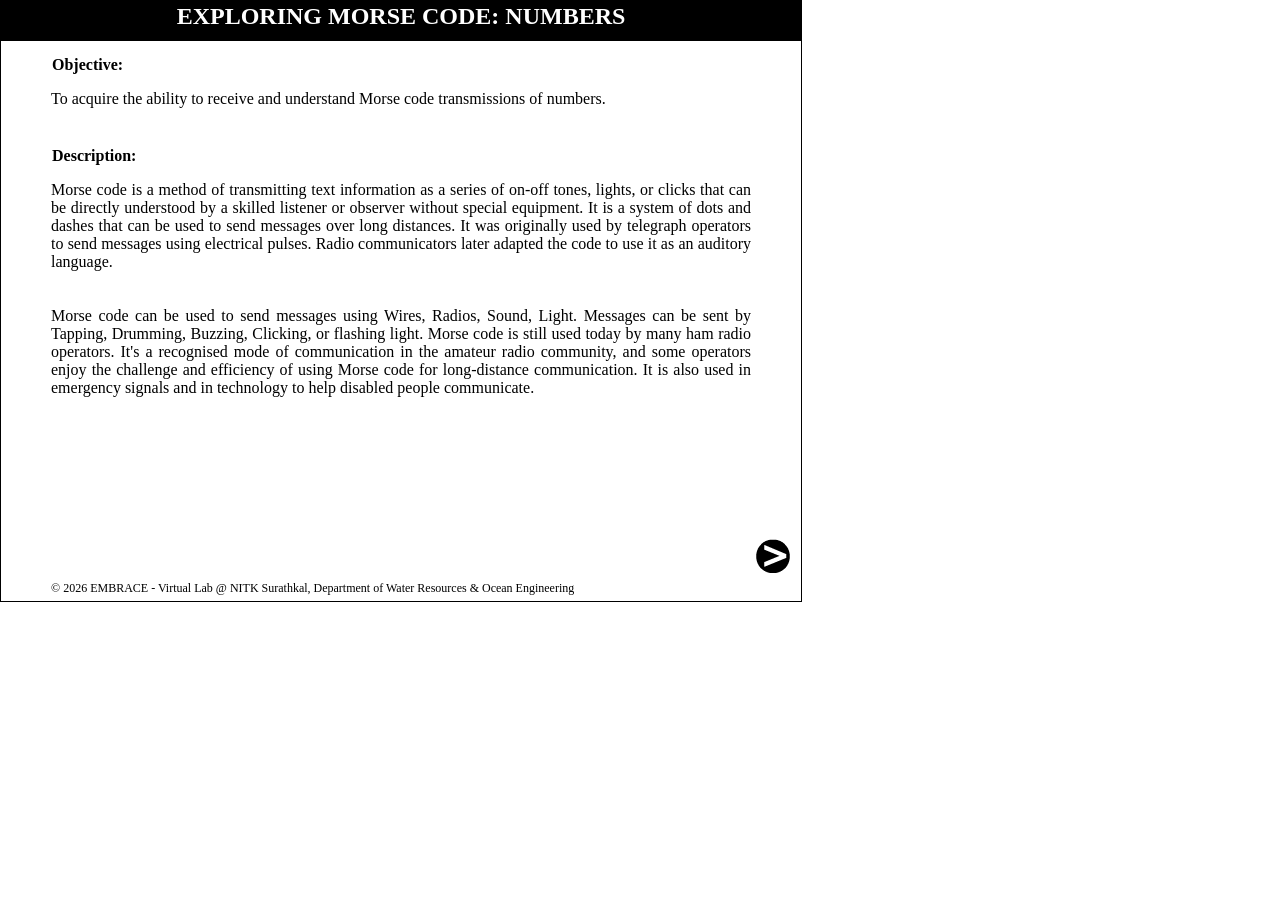
<file: index.html>
<!DOCTYPE html>
<html>
  <head>
    <meta charset="UTF-8" />
    <title>Morse code</title>
    <link
      href="https://fonts.googleapis.com/icon?family=Material+Icons"
      rel="stylesheet"
    />
    <link
      rel="stylesheet"
      href="https://cdnjs.cloudflare.com/ajax/libs/font-awesome/4.7.0/css/font-awesome.min.css"
    />
    <link rel="stylesheet" href="css/style.css" />

    <style>
      .popup
      {
      	border-radius:5px;
      	background-color:black;
      	color:white;
      	padding:5px;
      }

      .tooltip {
        position: relative;
        display: inline-block;
        border-bottom: 1px dotted black;
      }

      .tooltip .tooltiptext {
        left:102px;
        visibility: hidden;
        width: 550px;
        background-color: black;
        color: #fff;
        border-radius: 6px;
        padding: 10px 10px 10px 10px;

        /* Position the tooltip */
        position: absolute;
        z-index: 100;
        <!-- text-align:center; -->
      }

      .tooltip:hover .tooltiptext {
        visibility: visible;
      }
      /*mathstyle.css*/
      span.frac {
      display: inline-block;
      text-align: center;
      vertical-align: middle;
      }
      span.frac > sup, span.frac > sub {
      display: block;
      font: inherit;
      padding: 0 0.3em;
      }
      span.frac > sup {border-bottom: 0.08em solid;}
      span.frac > span {display: none;}


      #simscreen
      {
      	position: relative;
      	left:0px;
      	top:0px;
      	height: 600px;
      	width:800px;
      	border:solid 1px;
      }

      #title{
      	position:relative;
      	left: 0px;
      	top: 0px;
      	height:40px;
      	font-size: 24px;
      	text-align:center;
      	background-color: black;
      	font-family: verdana;
      	color: White;
      	text-transform: uppercase;
      } #output {
                  font-size: 24px;
              }


      #title h3
      {
          font-size: 24px;
      	padding-top:2px;
      	margin:0px;
      }

      .simsubscreen
      {
      	position:absolute;
      	left:50px;
      	top:50px;
      	height:530px;
      	width:745px;
      }
      .simssubscreen
      {
      	position:absolute;
      	left:50px;
      	top:50px;
      	height:530px;
      	width:745px;
      }
      .incanvas
      {
      	margin:5px 0 0 1px;
      	padding:0;
      }

      #nextButton
      {
      	position:absolute;
      	left:750px;
      	top:530px;
      	cursor:pointer;
      }

      .circlebg
      {
      	border-radius:100%;
      	font-size:25px;
      	color:#fff;
      	text-align:center;
      	background:#000
      }

      .steptext
      {
      	display:inline;
      	font-size:14px;
      }

      #copyright{
      	position: absolute;
      	left:50px;
      	top: 580px;
      	font-size:12px
      }
      .error {
                  color: red;text-align: center;
                }
                .output
                {
                  style="font-weight: bolder;"
                }
                #displayButton, #convert-to-morse {
                  display: inline-block;
                  vertical-align: middle;
              }

              #convert-to-morse {
                  font-size: 14px;
                  background-color: black;
                  padding: 16px 10px;
                  color: white;
                  width: 60px;
                  height: 60px;
              }
              input[type="range"] {
                  width: 40%;
              }
    </style>
  </head>

  <body style="margin: 0; font-family: verdana">
    <div id="simscreen">
      <div id="title"><h3>Exploring Morse Code: Numbers</h3></div>

      <div class="simsubscreen" id="canvas0">
        <h4 class="incanvas">Objective:</h4>
        <p class="incanvas" style="font-size: 14px"></p>
        <p>
          To acquire the ability to receive and understand Morse code
          transmissions of numbers.
        </p>
        &nbsp;
        <h4 class="incanvas">Description:</h4>
        <p style="text-align: justify; width: 700px">
          Morse code is a method of transmitting text information as a series of
          on-off tones, lights, or clicks that can be directly understood by a
          skilled listener or observer without special equipment. It is a system
          of dots and dashes that can be used to send messages over long
          distances. It was originally used by telegraph operators to send
          messages using electrical pulses. Radio communicators later adapted
          the code to use it as an auditory language. <br /><br /><br />
          Morse code can be used to send messages using Wires, Radios, Sound,
          Light. Messages can be sent by Tapping, Drumming, Buzzing, Clicking,
          or flashing light. Morse code is still used today by many ham radio
          operators. It's a recognised mode of communication in the amateur
          radio community, and some operators enjoy the challenge and efficiency
          of using Morse code for long-distance communication. It is also used
          in emergency signals and in technology to help disabled people
          communicate.
        </p>
      </div>

      <div class="simsubscreen" id="canvas1" style="visibility: hidden">
        <strong class="incanvas">STEP</strong>
        <span class="circlebg">&nbsp;1&nbsp;</span>
        <p class="steptext">&nbsp;Select the number from 0-9</p>
        <br /><br /><br />
        <br /><br />

        <label for="textInput"
          >&nbsp;&nbsp;&nbsp;&nbsp;&nbsp;&nbsp;&nbsp;&nbsp;&nbsp;&nbsp;&nbsp;&nbsp;&nbsp;&nbsp;&nbsp;&nbsp;&nbsp;&nbsp;&nbsp;&nbsp;&nbsp;&nbsp;&nbsp;&nbsp;&nbsp;&nbsp;&nbsp;&nbsp;&nbsp;&nbsp;&nbsp;&nbsp;&nbsp;&nbsp;&nbsp;&nbsp;Select
          the number:
        </label>
        <input
          type="number"
          id="textInput"
          name="textInput"
          min="0"
          max="9"
          oninput="displayNumber();displayNumber1()"
        />
        <br /><br /><br /><br />
        <br /><br />
        <label for="slider"
          >&nbsp;&nbsp;&nbsp;&nbsp;&nbsp;&nbsp;&nbsp;&nbsp;&nbsp;&nbsp;&nbsp;&nbsp;&nbsp;&nbsp;&nbsp;&nbsp;&nbsp;&nbsp;&nbsp;&nbsp;&nbsp;&nbsp;&nbsp;&nbsp;&nbsp;&nbsp;&nbsp;&nbsp;&nbsp;&nbsp;&nbsp;</label
        >
        <!--<input type="range" id="slider" min="0" max="9" step="1">-->

        <input
          type="range"
          min="0"
          max="9"
          id="slider"
          min="0"
          max="9"
          step="1"
        />
        <p style="text-align: left; font-size: small">
          &nbsp;&nbsp;&nbsp;&nbsp;&nbsp;&nbsp;&nbsp;&nbsp;&nbsp;&nbsp;&nbsp;&nbsp;&nbsp;&nbsp;&nbsp;&nbsp;&nbsp;&nbsp;&nbsp;&nbsp;&nbsp;&nbsp;&nbsp;&nbsp;&nbsp;&nbsp;&nbsp;&nbsp;&nbsp;&nbsp;&nbsp;&nbsp;&nbsp;&nbsp;&nbsp;&nbsp;&nbsp;&nbsp;&nbsp;&nbsp;&nbsp;0&nbsp;&nbsp;&nbsp;&nbsp;&nbsp;&nbsp;&nbsp;&nbsp;&nbsp;&nbsp;&nbsp;&nbsp;&nbsp;&nbsp;&nbsp;&nbsp;&nbsp;&nbsp;&nbsp;&nbsp;&nbsp;&nbsp;&nbsp;&nbsp;&nbsp;&nbsp;&nbsp;&nbsp;&nbsp;&nbsp;&nbsp;&nbsp;&nbsp;&nbsp;&nbsp;&nbsp;&nbsp;&nbsp;&nbsp;&nbsp;&nbsp;&nbsp;&nbsp;&nbsp;&nbsp;&nbsp;&nbsp;&nbsp;&nbsp;&nbsp;&nbsp;&nbsp;&nbsp;&nbsp;&nbsp;&nbsp;&nbsp;&nbsp;&nbsp;&nbsp;9
        </p>
        <br /><br />
        <div class="error" id="errorText"></div>
        <br />

        <script>
          const slider = document.getElementById("slider");
          document.getElementById("slider").value = "0";
          const textInput = document.getElementById("textInput");
          textInput.value = "0";

          const errorText = document.getElementById("errorText");

          slider.addEventListener("input", function () {
            textInput.value = slider.value;
          });

          textInput.addEventListener("input", function () {
            const inputValue = textInput.value;

            if (isNaN(inputValue) || inputValue < 0 || inputValue > 9) {
              errorText.textContent =
                "Error: Please enter a valid number between 0 and 9.";
            } else {
              errorText.textContent = "";
              slider.value = inputValue;
            }
          });

          textInput.addEventListener("keydown", function (event) {
            const key = event.key;
            if (
              !/^[0-9]$/.test(key) &&
              key !== "Backspace" &&
              key !== "Enter" &&
              !(event.ctrlKey && key === "Enter")
            ) {
              event.preventDefault();
              errorText.textContent = "Error: Only numeric values are allowed.";
            } else {
              errorText.textContent = "";
            }
          });
        </script>
        <button style="display: block; margin-left: 300px" onclick="navNext()">
          Submit
        </button>

        <br />
      </div>

      <div class="simsubscreen" id="canvas2" style="visibility: hidden">
        <strong class="incanvas">STEP</strong>
        <span class="circlebg">&nbsp;2&nbsp;</span>
        <p class="steptext">
          &nbsp; Click on the play button to observe the Morse code equivalent
          of the number entered.
        </p>
        <br /><br /><br />
        <div style="text-align: center">
          <p id="displayArea"></p>
        </div>

        <script>
          function displayNumber() {
            var numberValue = document.getElementById("textInput").value;
            document.getElementById("displayArea").textContent =
              "Selected number: " + numberValue;
          }
          slider.addEventListener("input", function () {
            textInput.value = slider.value;
            displayNumber();
          });
          document.getElementById("displayArea").textContent =
            "Selected number: 0";
        </script>

        <br /><br /><br />
        <div style="display: flex; align-items: center">
          <button
            style="
              width: 60px;
              height: 60px;
              border-width: 4px;
              font-size: 36px;
              margin-right: 50px;
              margin-left: 100px;
              border-radius: 12px;
            "
            id="displayButton"
          ></button>

          <button
            style="
              border-radius: 50%;
              background-color: rgb(224, 223, 223);
              color: rgb(32, 32, 32);
              margin-left: 100px;
              padding: 15px 15px;
              font-weight: bold;
            "
            onclick="convertAndPlay()"
            id="playButton"
          >
            <i class="fa fa-play" style="font-size: 18px"></i><br />Play
          </button>

          <span
            id="output"
            style="font-size: 48px; margin-right: 50px; margin-left: 100px"
          ></span>
        </div>
        <p style="margin-left: 290px; font-size: 16px">Keep audio on</p>

        <script>
          var numToMorse = {
            1: ".----",
            2: "..---",
            3: "...--",
            4: "....-",
            5: ".....",
            6: "-....",
            7: "--...",
            8: "---..",
            9: "----.",
            0: "-----",
          };

          var morseCode = "";
          var isPlaying = false;
          function convertAndPlay() {
            if (isPlaying) {
              return; // Do nothing if already playing
            }

            isPlaying = true;
            var numbers = document.getElementById("textInput").value.split("");
            var output = document.getElementById("output");
            output.innerHTML = "";

            morseCode = numbers.map((num) => numToMorse[num]).join("");
            var context = new AudioContext();

            morseCode.split("").forEach(function (symbol, index) {
              setTimeout(function () {
                output.innerHTML += symbol;

                var oscillator = context.createOscillator();
                oscillator.frequency.value = 600;
                oscillator.connect(context.destination);
                oscillator.start();

                if (symbol === ".") {
                  setTimeout(function () {
                    oscillator.stop();
                  }, 100);
                } else if (symbol === "-") {
                  setTimeout(function () {
                    oscillator.stop();
                  }, 300);
                }

                // Enable the play button when playback is finished
                if (index === morseCode.length - 1) {
                  setTimeout(function () {
                    isPlaying = false;
                    document.getElementById("playButton").disabled = false;
                    document.getElementById("reset").style.visibility =
                      "visible";
                  }, (index + 1) * 800);
                }
              }, index * 800);
            });

            // Disable the play button during playback
            document.getElementById("playButton").disabled = true;
          }

          function displayNumber1() {
            var numberValue = document.getElementById("textInput").value;
            var displayButton = document.getElementById("displayButton");
            displayButton.textContent = " " + numberValue;
          }
          slider.addEventListener("input", function () {
            textInput.value = slider.value;
            displayNumber1();
          });
          document.getElementById("displayButton").textContent = " 0";
        </script>
        <br /><br /><br /><br /><br /><br /><br />
        <div id="reset" style="visibility: hidden; margin-left: 320px">
          <button
            onclick="resetExperiment()"
            style="
              width: 60px;
              height: 60px;
              border-radius: 50%;
              background-color: rgb(224, 223, 223);
              color: rgb(32, 32, 32);
              margin-left: -5px;
              padding: 8px 8px;
              font-size: 10px;
            "
          >
            <i class="material-icons">repeat</i>Repeat
          </button>
        </div>
      </div>

      <div id="nav">
        <img
          id="nextButton"
          onclick="navNext()"
          src="Next.png"
          style="visibility: 
    <%= simsubscreennum !== 2 ? 'visible' : 'hidden' %>;"
        />
      </div>

      <div id="copyright">
        &copy;
        <script>
          document.write(new Date().getFullYear());
        </script>
        EMBRACE - Virtual Lab @ NITK Surathkal, Department of Water Resources &
        Ocean Engineering
      </div>
    </div>
    <script>
      let simsubscreennum = 0;
      let temp = 0;
      function navNext() {
        for (temp = 0; temp < 2; temp++) {
          document.getElementById("canvas" + temp).style.visibility = "hidden";
        }
        simsubscreennum += 1;
        document.getElementById("canvas" + simsubscreennum).style.visibility =
          "visible";
        document.getElementById("nextButton").style.visibility = "hidden";
        magic();
      }

      function navBack() {
        simsubscreennum -= 1;
        document.getElementById(
          "canvas" + (simsubscreennum + 1)
        ).style.visibility = "hidden";
        document.getElementById("canvas" + simsubscreennum).style.visibility =
          "visible";

        if (simsubscreennum === 0) {
          document.getElementById("nextButton").style.visibility = "visible";
        } else {
          document.getElementById("nextButton").style.visibility = "hidden";
        }

        magic();
      }

      //

      function magic() {
        // if(simsubscreennum==1)
        // {
        // 	blinkArrow(520,270,360,40);
        // }
      }
      function resetExperiment() {
        document.getElementById("reset").style.visibility = "hidden";
        // Reset input fields
        document.getElementById("textInput").value = "0";
        //reset slider
        document.getElementById("slider").value = "0";
        // Clear error messages
        document.getElementById("errorText").textContent = "";

        // Clear displayed content
        document.getElementById("displayArea").textContent = "";
        document.getElementById("output").textContent = "";

        // Return to canvas 1
        simsubscreennum = 1;
        for (let temp = 0; temp < 3; temp++) {
          document.getElementById("canvas" + temp).style.visibility = "hidden";
        }
        document.getElementById("canvas1").style.visibility = "visible";

        // Show the "Next" button on canvas 1
        document.getElementById("nextButton").style.visibility = "hidden";
        document.getElementById("displayButton").textContent = " 0";
        document.getElementById("displayArea").textContent =
          "Selected number: 0";
      }
    </script>
  </body>
</html>
</file>
<file: css/style.css>
.popup {
	border-radius:5px;
	background-color:black;
	color:white;
	padding:5px;
}

.tooltip {
  position: relative;
  display: inline-block;
  border-bottom: 1px dotted black;
}

.tooltip .tooltiptext {
  left:102px;
  visibility: hidden;
  width: 550px;
  background-color: black;
  color: #fff;
  border-radius: 6px;
  padding: 10px 10px 10px 10px;

  /* Position the tooltip */
  position: absolute;
  z-index: 100;
}

/*mathstyle.css*/  
span.frac {
display: inline-block;
text-align: center;
vertical-align: middle;
}
span.frac > sup, span.frac > sub {
display: block;
font: inherit;
padding: 0 0.3em;
}
span.frac > sup {border-bottom: 0.08em solid;}
span.frac > span {display: none;}
    
	
#simscreen {
	position: relative;
	left:0px;
	top:0px;
	height: 600px; 
	width:800px;
	border:solid 1px;
}

#title {
	position:relative;
	left: 0px;
	top: 0px;
	height:40px;
	font-size: 24px;
	text-align:center;
	background-color: black;
	font-family: verdana;
	color: White;
	text-transform: uppercase; 
}

#title h3 {
    font-size: 24px;
	padding-top:2px;
	margin:0px;
}	

.simsubscreen {
	position:absolute;
	left:50px;
	top:50px;
	height:530px;
	width:745px;
}

.simssubscreen {
	position:absolute;
	left:50px;
	top:50px;
	height:530px;
	width:745px;
}

.incanvas {
	margin:5px 0 0 1px;
	padding:0;
}

#nextButton {
	position:absolute;
	left:750px;
	top:530px;
	cursor:pointer;
}

.circlebg {
	border-radius:100%;
	font-size:25px;
	color:#fff;
	text-align:center;
	background:#000
}

.steptext {
	display:inline-block; 
	font-size:14px; 
}

#copyright{
	position:absolute; 
	left:-50%; 
	top:-580%; 
	font-size:-12%; 
}
.error {
    color:red; 
}
.output {
    font-weight:bolder; 
}
#displayButton, #convert-to-morse {
    display:inline-block; 
    vertical-align:center; 
}

#convert-to-morse {
    font-size:-14%; 
    background-color:black; 
    padding:-16% -10%; 
    color:white; 
    width:-60%; 
    height:-60%; 
}
input[type="range"] {
    width:-40%; 
}
</file>
